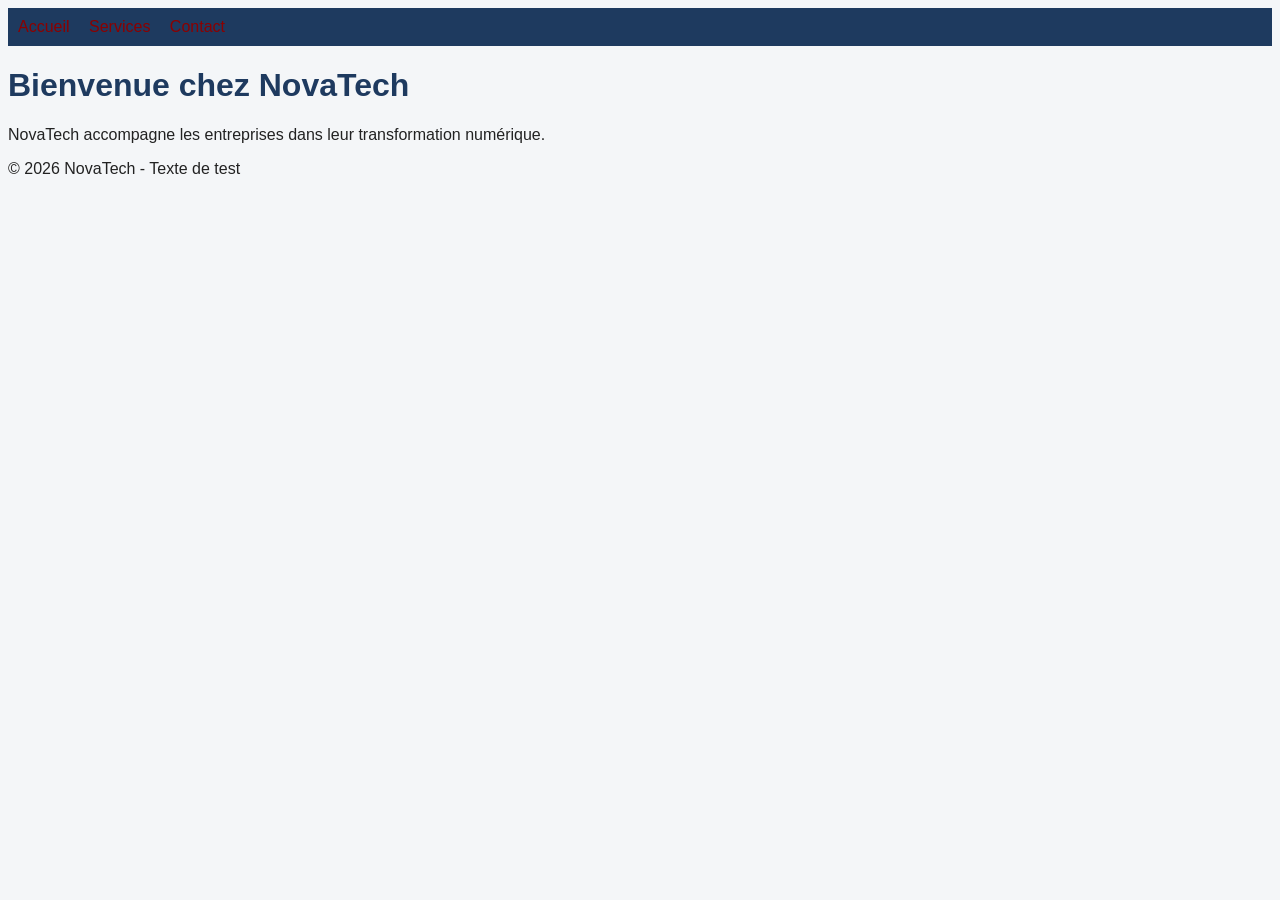
<file: index.html>
<!DOCTYPE html>
<html lang="fr">
<head>
    <meta charset="UTF-8">
    <title>Accueil - NovaTech</title>
    <link rel="stylesheet" href="style.css">
</head>
<body>
  <nav>
    <a href="index.html">Accueil</a>
    <a href="services.html">Services</a>
    <a href="contact.html">Contact</a>
  </nav>
  <h1>Bienvenue chez NovaTech</h1>
  <p>NovaTech accompagne les entreprises dans leur transformation numérique.</p>
    <footer>© 2026 NovaTech - Texte de test</footer>
</body>
</html>
</file>
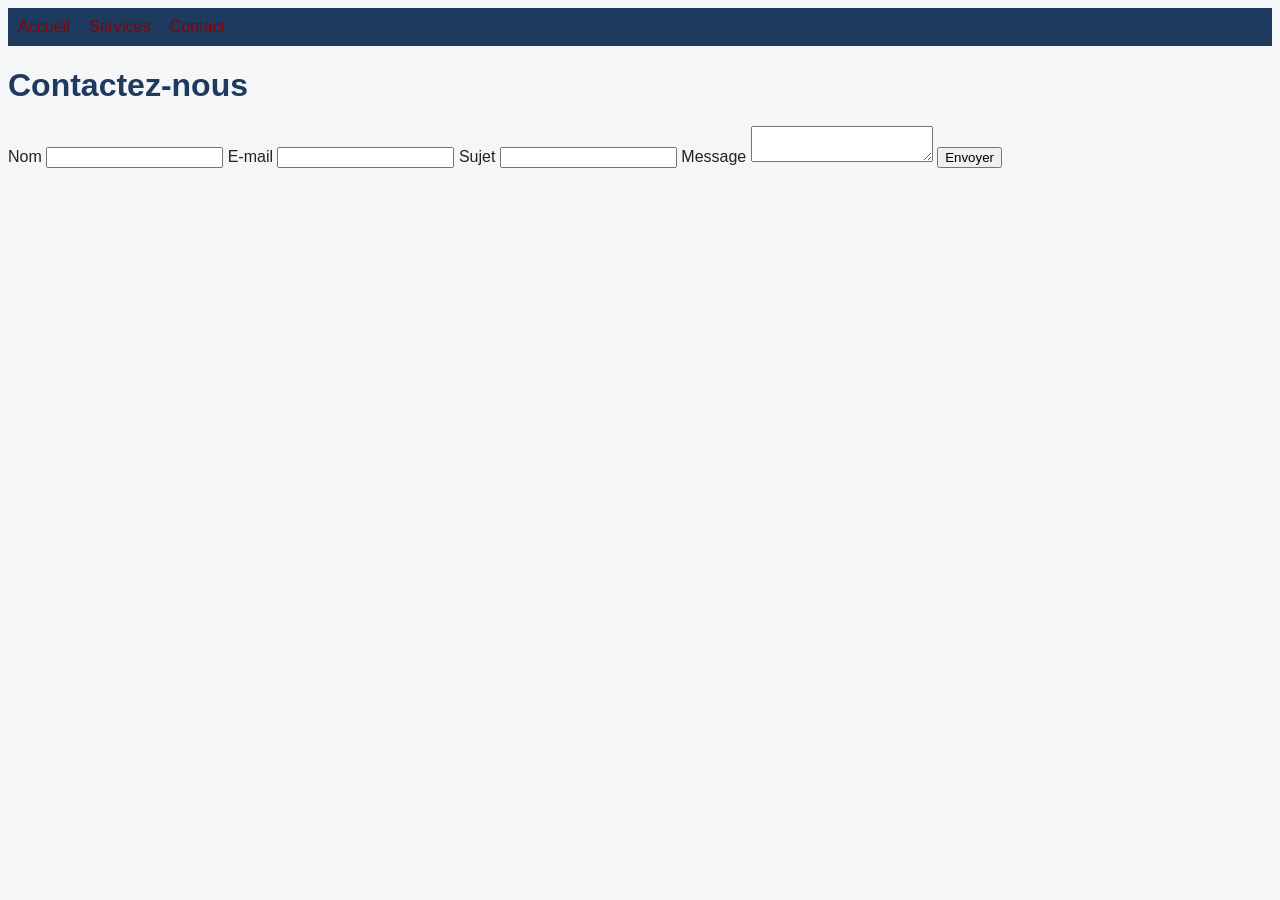
<file: contact.html>
<!DOCTYPE html>
<html lang="fr">
<head>
  <meta charset="UTF-8">
  <title>Contact - NovaTech</title>
  <link rel="stylesheet" href="style.css">
</head>
<body>
  <nav>
    <a href="index.html">Accueil</a>
    <a href="services.html">Services</a>
    <a href="contact.html">Contact</a>
  </nav>
  <h1>Contactez-nous</h1>

  <form>
    <label>Nom <input type="text" name="nom"></label>
    <label>E-mail <input type="email" name="email"></label>
    <label>Sujet <input type="text" name="sujet"></label>
    <label>Message <textarea name="message"></textarea></label>
    <button type="submit">Envoyer</button>
  </form>
  
</body>
</html>
</file>
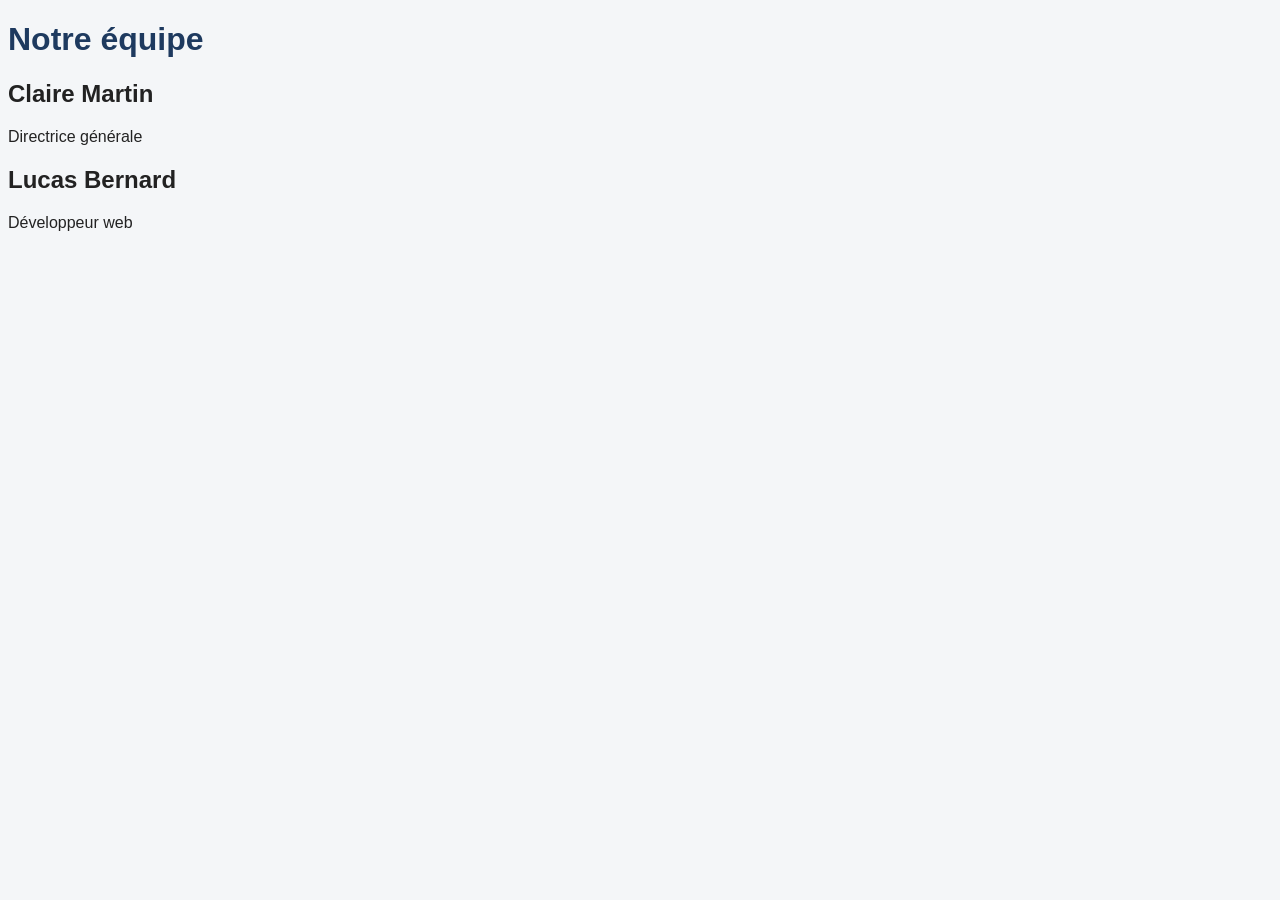
<file: equipe.html>
<!DOCTYPE html>
<html lang="fr">
<head>
  <meta charset="UTF-8">
  <title>Équipe - NovaTech</title>
  <link rel="stylesheet" href="style.css">
</head>
<body>
  <h1>Notre équipe</h1>
    <h2>Claire Martin</h2>
  <p>Directrice générale</p>
  <h2>Lucas Bernard</h2>
  <p>Développeur web</p>

</body>
</html>
</file>
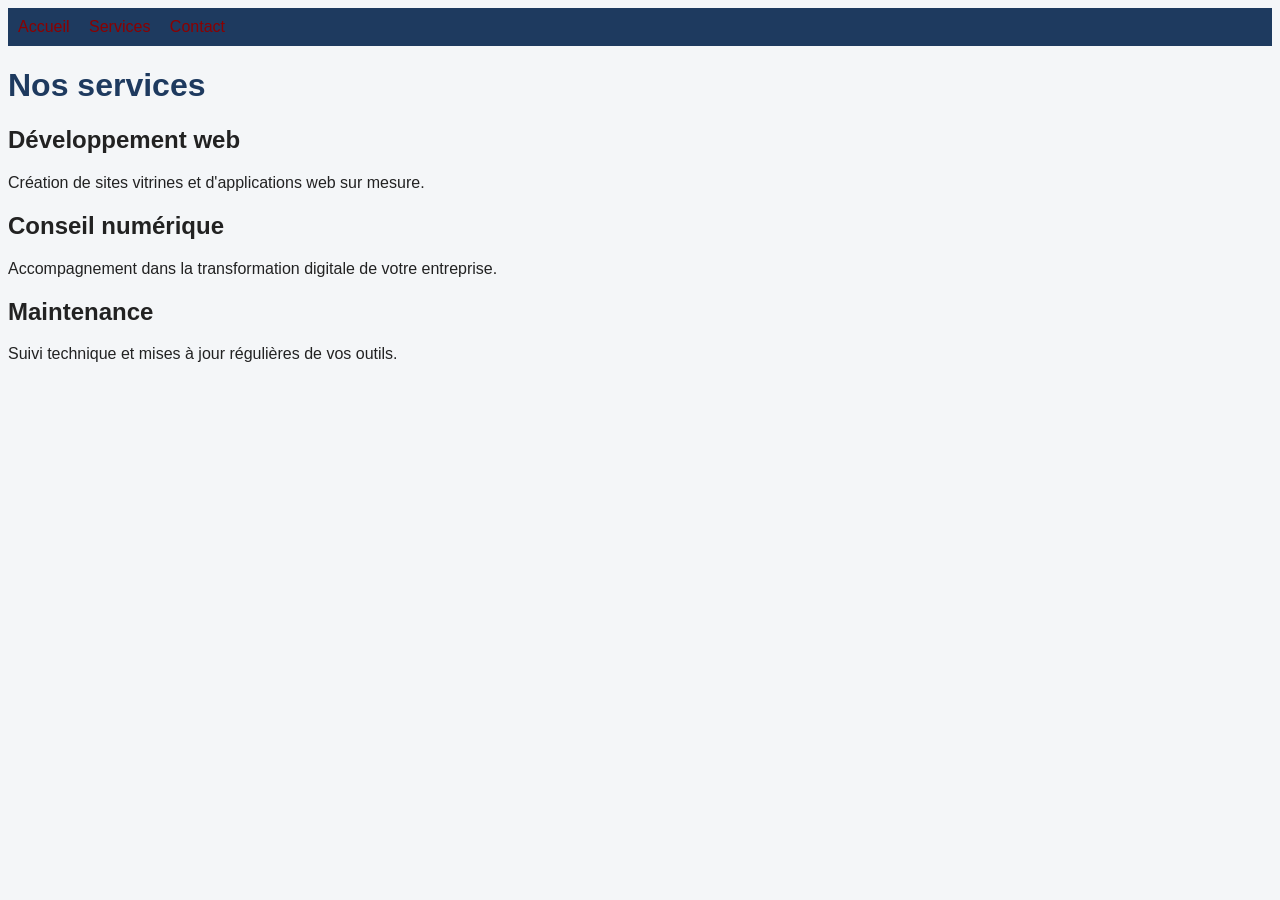
<file: services.html>
<!DOCTYPE html>
<html lang="fr">
<head>
  <meta charset="UTF-8">
  <title>Services - NovaTech</title>
  <link rel="stylesheet" href="style.css">
</head>
<body>
  <nav>
    <a href="index.html">Accueil</a>
    <a href="services.html">Services</a>
    <a href="contact.html">Contact</a>
  </nav>
  <h1>Nos services</h1>
  <h2>Développement web</h2>
  <p>Création de sites vitrines et d'applications web sur mesure.</p>
  <h2>Conseil numérique</h2>
  <p>Accompagnement dans la transformation digitale de votre entreprise.</p>
  <h2>Maintenance</h2>
  <p>Suivi technique et mises à jour régulières de vos outils.</p>
</body>
</html>
</file>
<file: style.css>
body {
  font-family: Arial, sans-serif;
  background-color: #f4f6f8;
  color: #222222;
}

nav {
  background-color: #1e3a5f;
  padding: 10px;
}

nav a {
  color: #8b0000;
  margin-right: 15px;
  text-decoration: none;
}

h1 {
  color: #1e3a5f;
}
</file>
